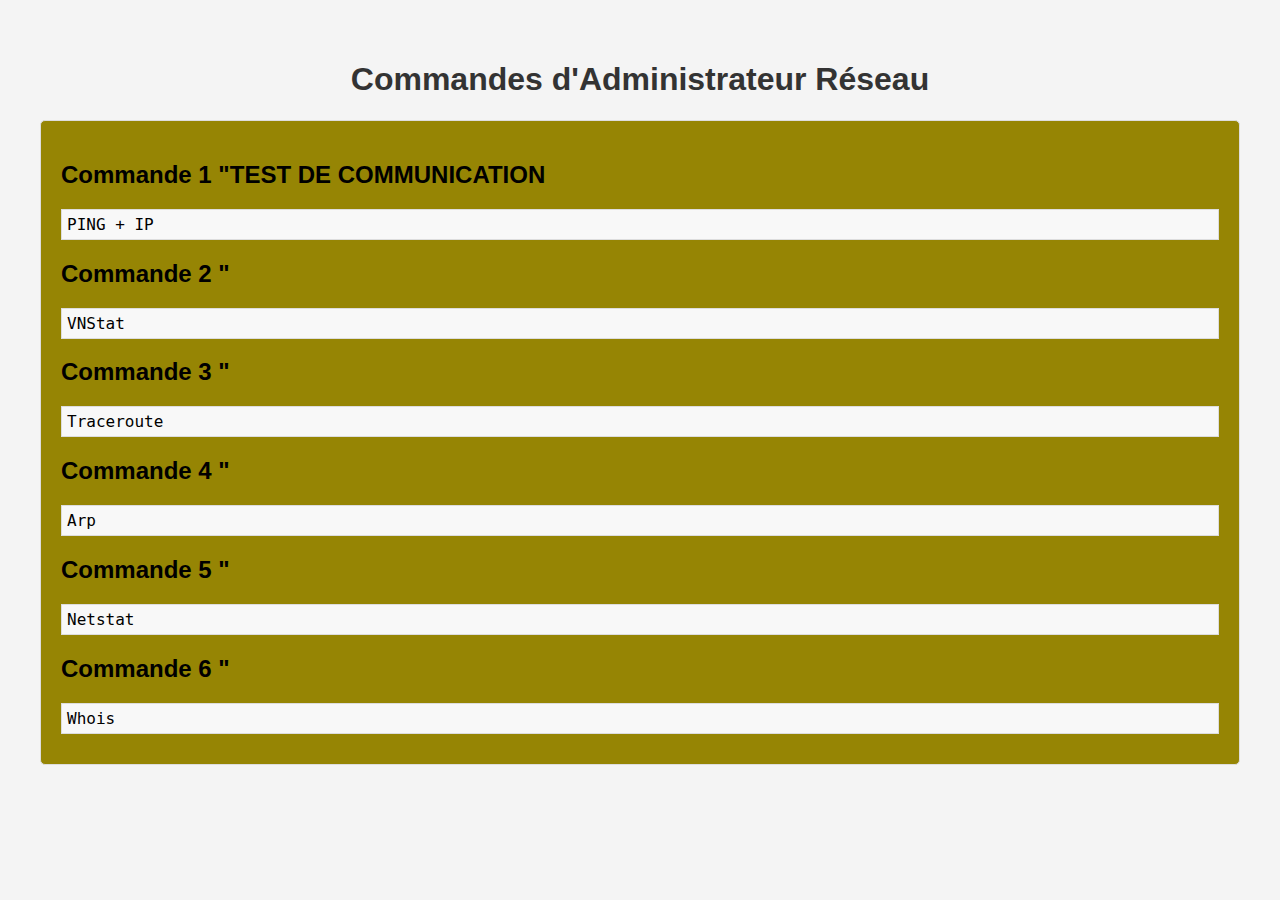
<file: index.html>
<!DOCTYPE html>
<html lang="en">
<head>
    <meta charset="UTF-8">
    <meta name="viewport" content="width=device-width, initial-scale=1.0">
    <title>Document</title>
    <link rel="stylesheet" href="style.css">
</head>
<body>
    <h1>Commandes d'Administrateur Réseau</h1>

    <div class="command-container">
        <h2>Commande 1 "TEST DE COMMUNICATION </h2>
        <code>PING + IP</code>

        <h2>Commande 2 "</h2>
        <code>VNStat</code>
        <h2>Commande 3 "</h2>
        <code>Traceroute</code>
        <h2>Commande 4 "</h2>
        <code>Arp</code>
        <h2>Commande 5 "</h2>
        <code>Netstat</code>
        <h2>Commande 6 "</h2>
        <code>Whois</code>
    </div>
</body>
</html>
</file>
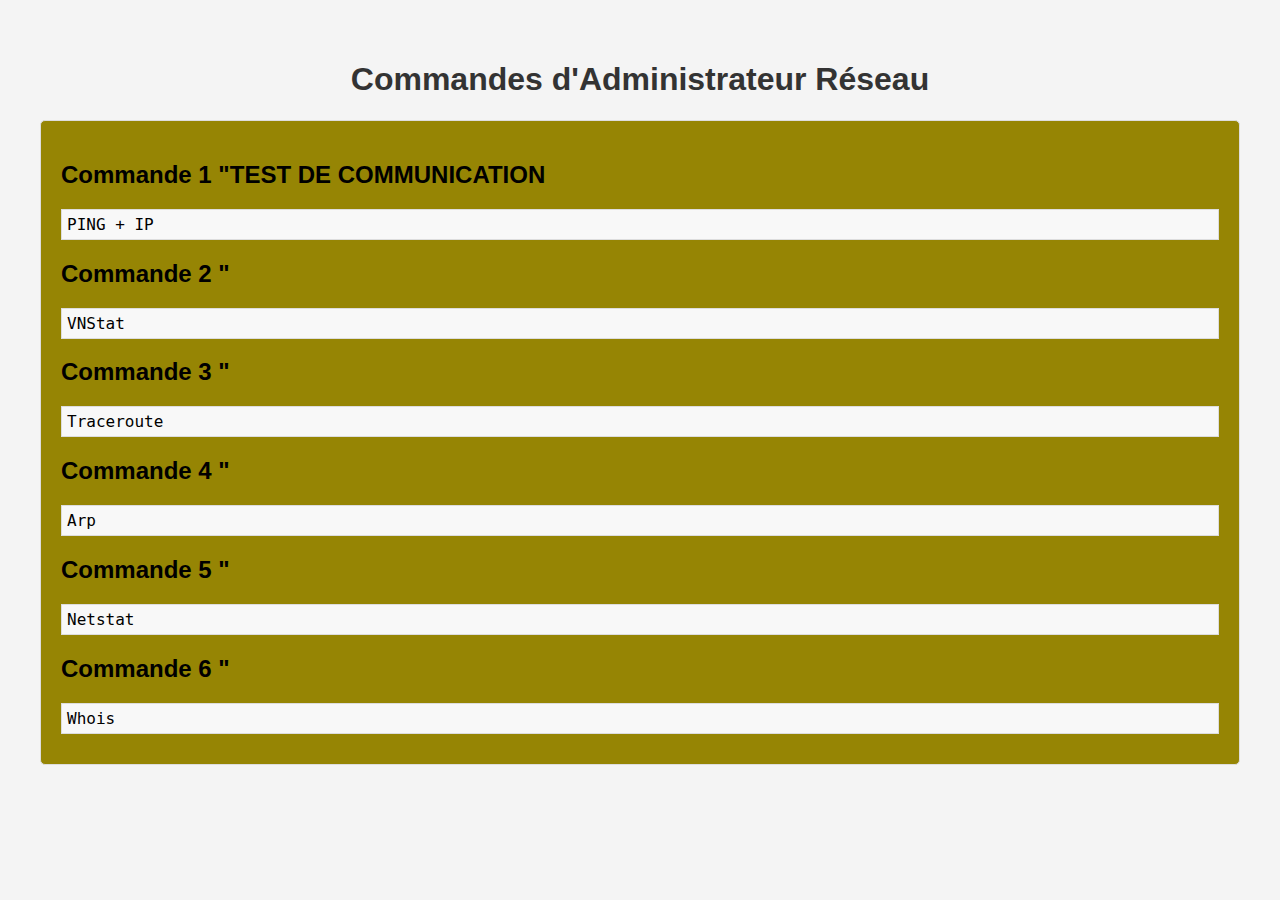
<file: Commandereseau.html>
<!DOCTYPE html>
<html lang="en">
<head>
    <meta charset="UTF-8">
    <meta name="viewport" content="width=device-width, initial-scale=1.0">
    <title>Document</title>
    <link rel="stylesheet" href="reseau.css">
</head>
<body>
    <h1>Commandes d'Administrateur Réseau</h1>

    <div class="command-container">
        <h2>Commande 1 "TEST DE COMMUNICATION </h2>
        <code>PING + IP</code>

        <h2>Commande 2 "</h2>
        <code>VNStat</code>
        <h2>Commande 3 "</h2>
        <code>Traceroute</code>
        <h2>Commande 4 "</h2>
        <code>Arp</code>
        <h2>Commande 5 "</h2>
        <code>Netstat</code>
        <h2>Commande 6 "</h2>
        <code>Whois</code>
    </div>
</body>
</html>
</file>
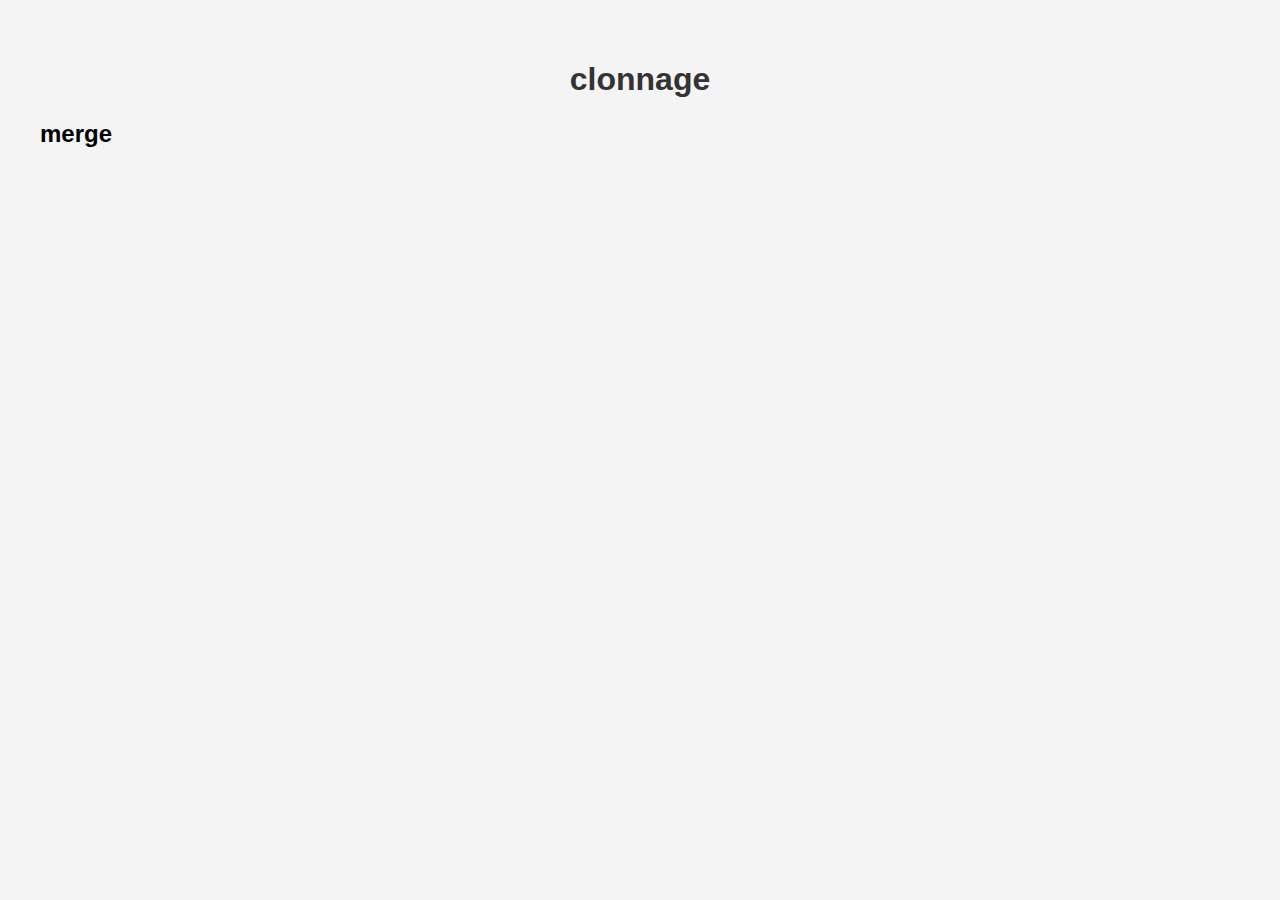
<file: gariko.html>
<!DOCTYPE html>
<html lang="en">
<head>
    <meta charset="UTF-8">
    <meta name="viewport" content="width=device-width, initial-scale=1.0">
<link rel="stylesheet" href="style.css">
    <title>Revision</title>
</head>
<body>
    <H1>clonnage</H1>
    <h2>merge</h2>
</body>
</html>
</file>
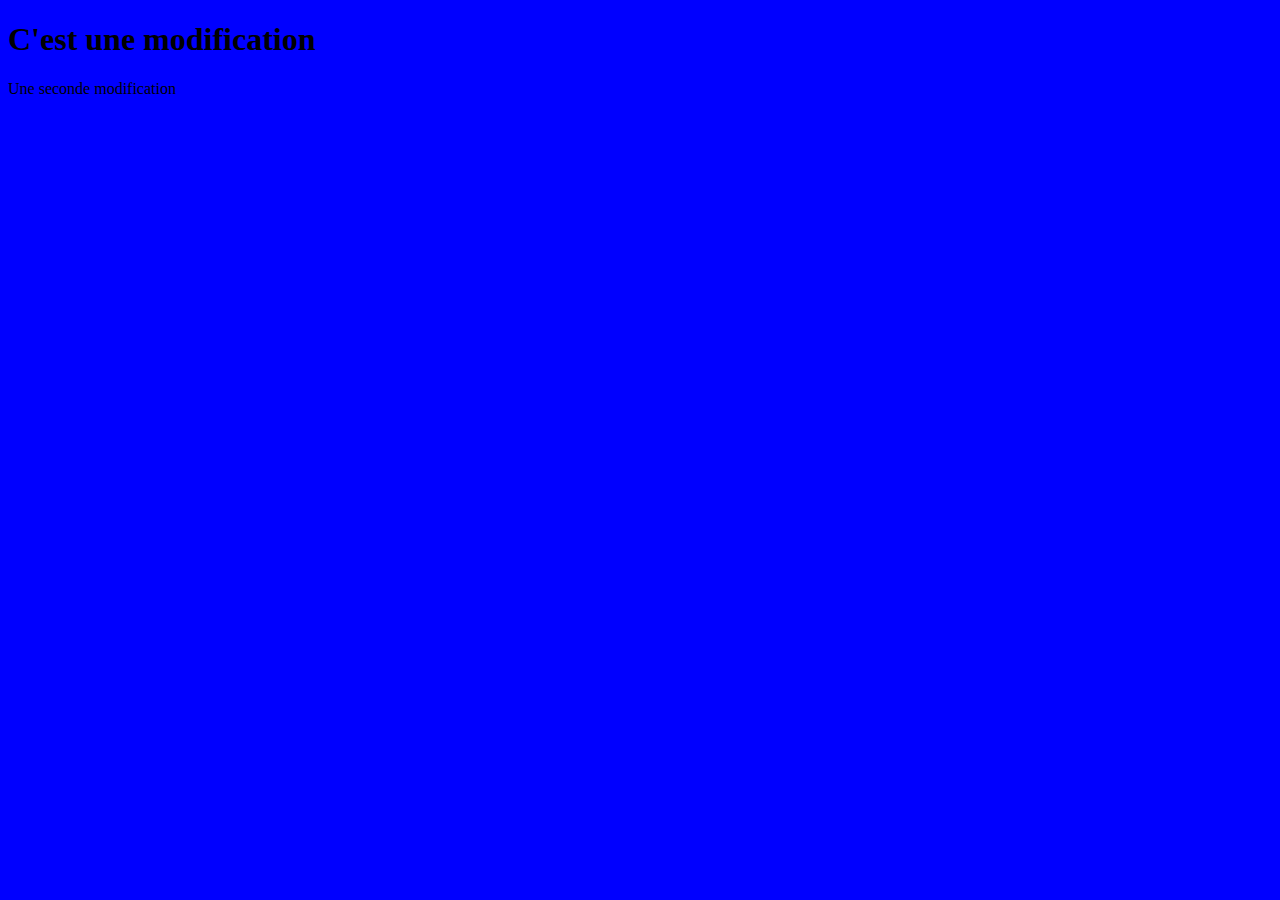
<file: kamate.html>
<!DOCTYPE html>
<html lang="en">
<head>
    <meta charset="UTF-8">
    <meta name="viewport" content="width=device-width, initial-scale=1.0">
    <title>Bonjour</title><link rel="stylesheet" href="kamate.css">
</head>
<body>
    <h1>C'est une modification</h1>
    <p> Une seconde modification</p>
    
</body>
</html>
</file>
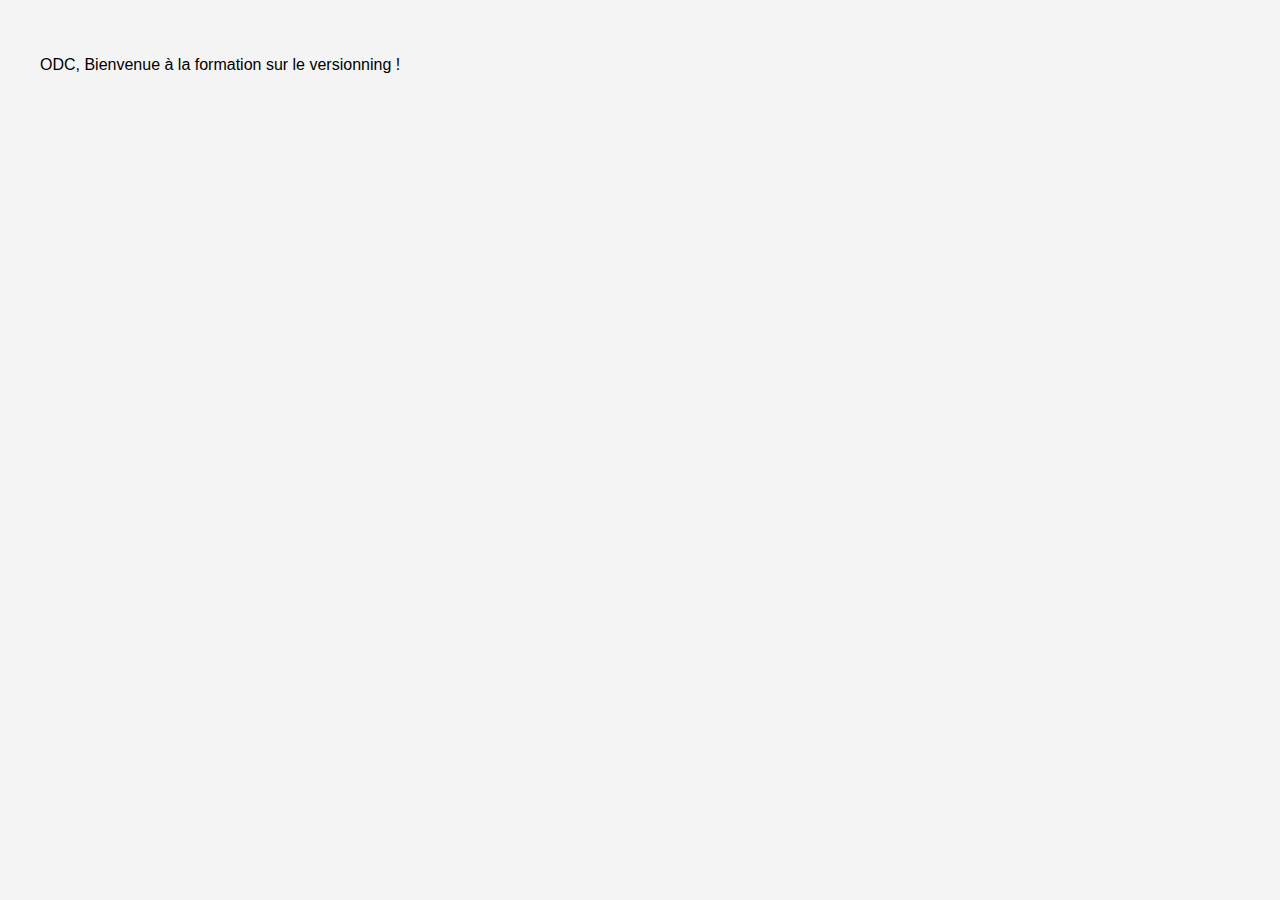
<file: macalou.html>
<!DOCTYPE html>
<html lang="en">
<head>
    <meta charset="UTF-8">
    <meta name="viewport" content="width=device-width, initial-scale=1.0">
    <link rel="stylesheet" href="style.css">
    <title>Revision</title>
</head>
<body>
    <p>ODC, Bienvenue à la formation sur le versionning !</p>
</body>
</html>
</file>
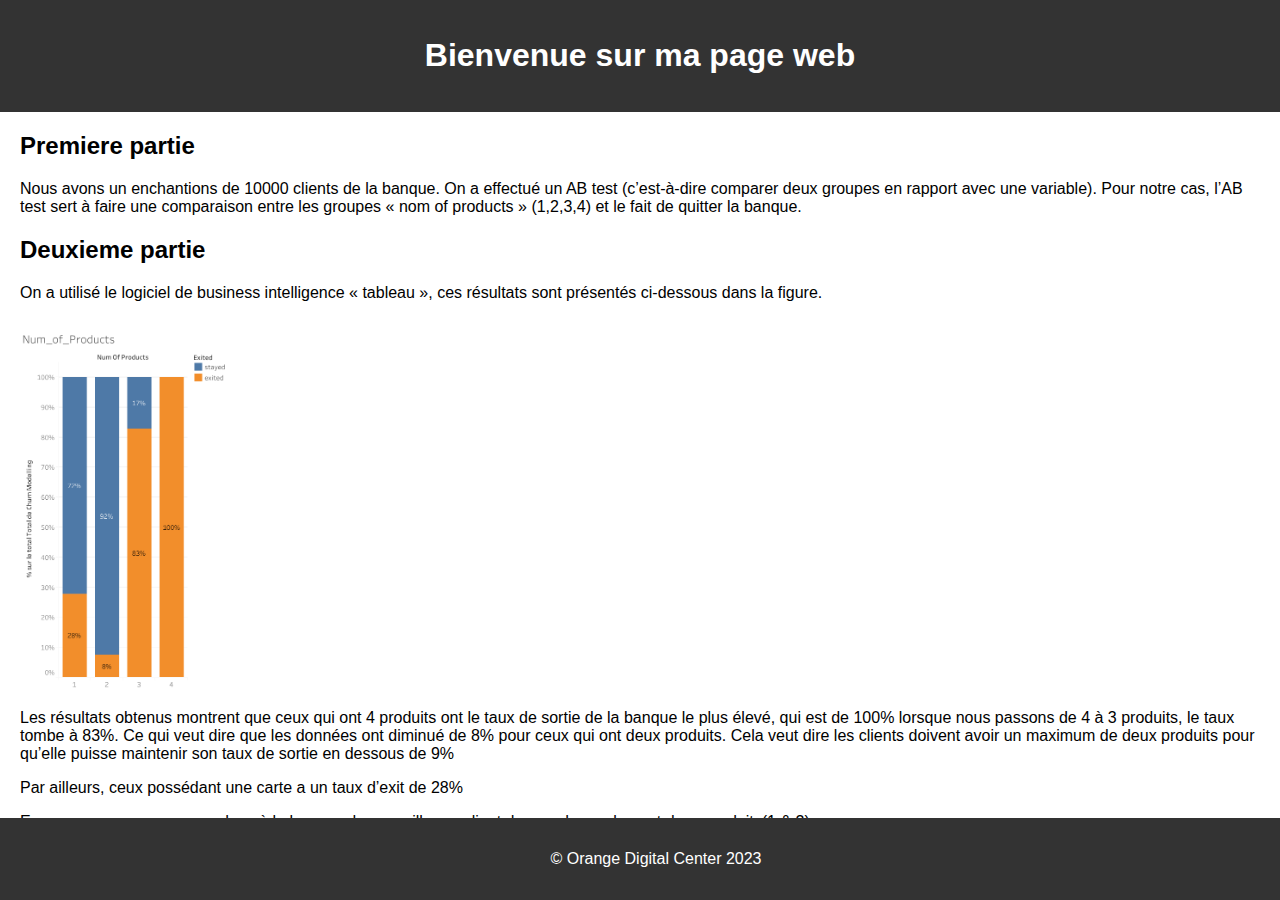
<file: Mira.html>
<!DOCTYPE html>
<html lang="en">
<head>
    <meta charset="UTF-8">
    <meta name="viewport" content="width=device-width, initial-scale=1.0">
    <link rel="stylesheet" href="Mira.css">
    <title>Revision</title>
</head>
<body>

    <header>
        <h1>Bienvenue sur ma page web</h1>
    </header>

    <section>
        <h2>Premiere partie</h2>
        <p>Nous avons un enchantions de 10000 clients de la banque. On a effectué un AB test (c’est-à-dire comparer deux groupes en rapport avec une variable).  Pour notre cas, l’AB test sert à faire une comparaison entre les groupes « nom of products » (1,2,3,4) et le fait de quitter la banque.</p>
    </section>

    <section>
        <h2>Deuxieme partie</h2>
        <p>On a utilisé le logiciel de business intelligence « tableau », ces résultats sont présentés ci-dessous dans la figure.</p>
        <img src="Num_of_Products.png" >
        <p>Les résultats obtenus montrent que ceux qui ont 4 produits ont le taux de sortie de la banque le plus élevé, qui est de 100% lorsque nous passons de 4 à 3 produits, le taux tombe à 83%. Ce qui veut dire que les données ont diminué de 8% pour ceux qui ont deux produits.  Cela veut dire les clients doivent avoir un maximum de deux produits pour qu’elle puisse maintenir son taux de sortie en dessous de 9%</p>
        <p>Par ailleurs, ceux possédant une carte a un taux d’exit de 28% </p>

        <p>En somme, nous recommandons à la banque de conseiller au client de prendre seulement deux produits(1 & 2) </p>
            
    
    </section>

    <footer>
        <p>© Orange Digital Center 2023 </p>
    </footer>

</body>
</html>
</file>
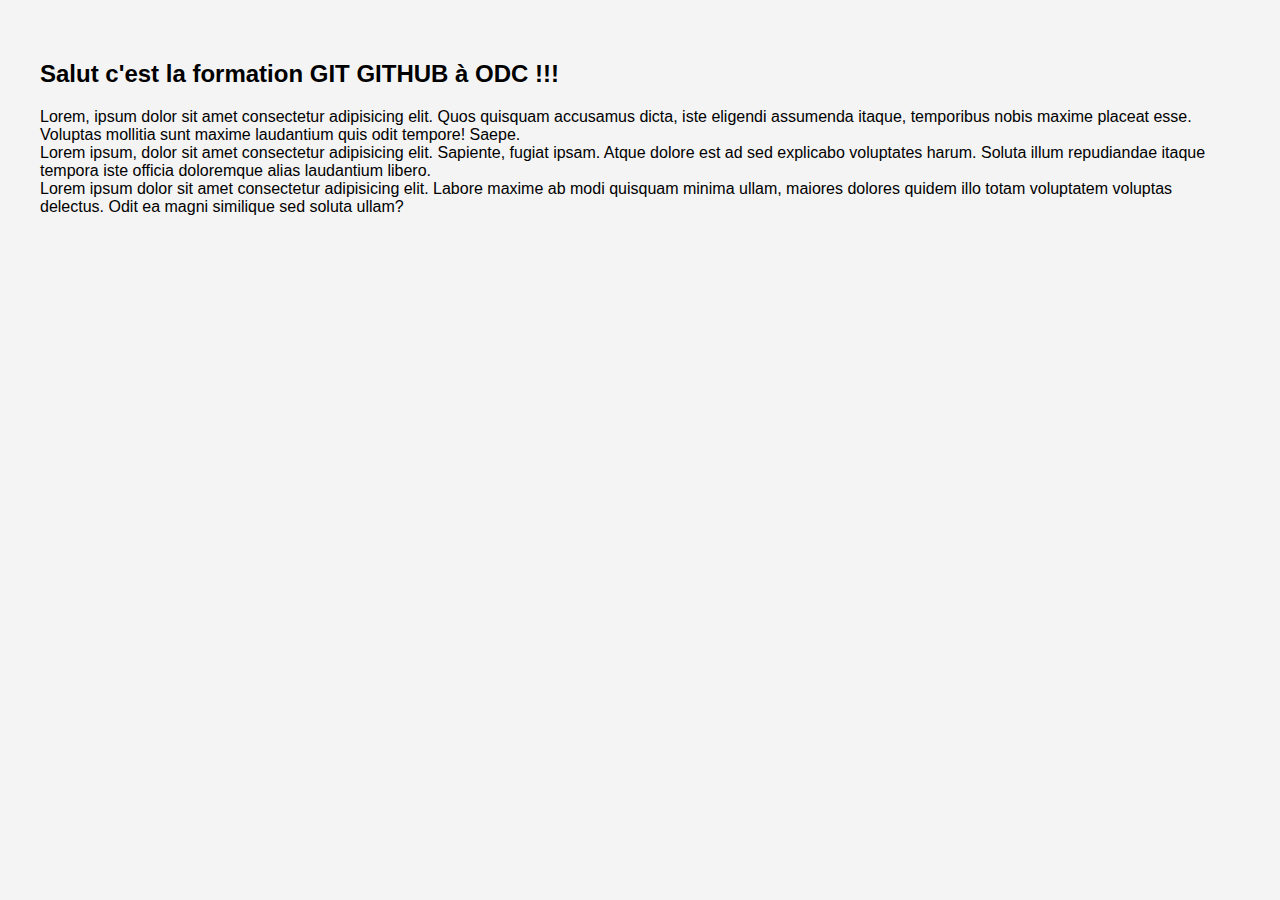
<file: monindex.html>
<!DOCTYPE html>
<html lang="en">
<head>
    <meta charset="UTF-8">
    <meta http-equiv="X-UA-Compatible" content="IE=edge">
    <meta name="viewport" content="width=device-width, initial-scale=1.0">
    <title>Document</title>
    <link rel="stylesheet" href="style.css">
</head>
<body>
    <h2> Salut c'est la formation GIT GITHUB à ODC !!! </h2>
        <p> Lorem, ipsum dolor sit amet consectetur adipisicing elit. Quos quisquam accusamus dicta, iste eligendi assumenda itaque, temporibus nobis maxime placeat esse. Voluptas mollitia sunt maxime laudantium quis odit tempore! Saepe.<br>
            Lorem ipsum, dolor sit amet consectetur adipisicing elit. Sapiente, fugiat ipsam. Atque dolore est ad sed explicabo voluptates harum. Soluta illum repudiandae itaque tempora iste officia doloremque alias laudantium libero.<br>
            Lorem ipsum dolor sit amet consectetur adipisicing elit. Labore maxime ab modi quisquam minima ullam, maiores dolores quidem illo totam voluptatem voluptas delectus. Odit ea magni similique sed soluta ullam?<br>

        </p>
</body>
</html>
</file>
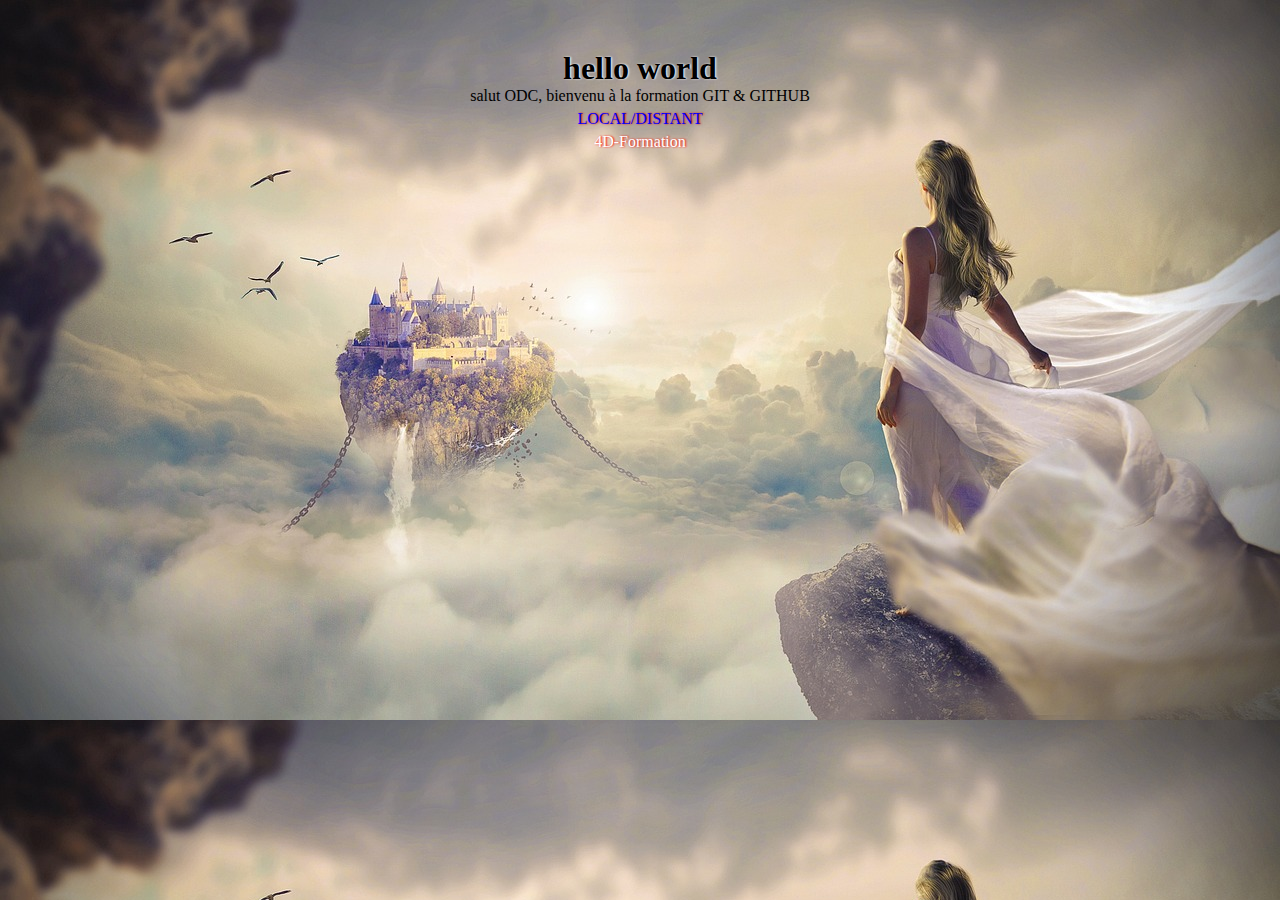
<file: odc.html>
<!DOCTYPE html>
<html>
<head>
	<meta charset="utf-8">
	<meta name="viewport" content="width=device-width, initial-scale=1">
	<link rel="stylesheet" type="text/css" href="odc.css">
	<title>ProjetODC</title>
</head>
<body>
	<h1>hello world</h1>
	<p>salut ODC, bienvenu à la formation GIT & GITHUB</p>
	<p style="text-align: center; margin-top: 5px; color: blue; text-shadow:1px 0px 2px red ">LOCAL/DISTANT</p>
	<p style="text-align: center; margin-top: 5px; color: white; text-shadow:1px 0px 2px red ">4D-Formation</p>
</body>
</html>
</file>
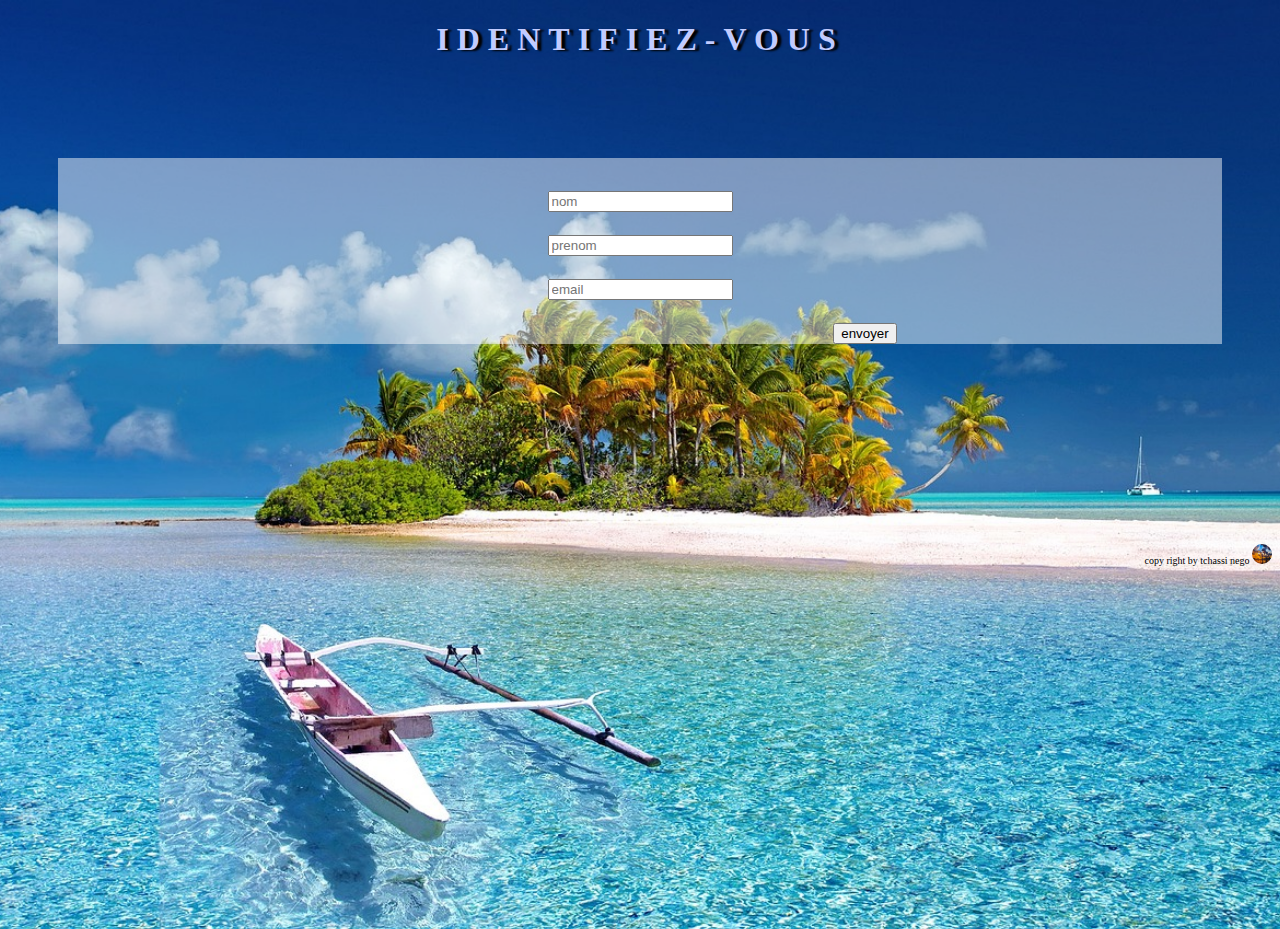
<file: odc1.html>
<!DOCTYPE html>
<html>
<head>
    <meta charset="utf-8">
    <meta name="viewport" content="width=device-width, initial-scale=1">
    <link rel="stylesheet" type="text/css" href="odc1.css">
    <title> Leurs Site Web </title>
    <script type="text/javascript">
        function validateform() {
            var nom = document.forms["myForm"]["nom"].value
            var prenom = document.forms["myForm"]["prenom"].value
            var email = document.forms["myForm"]["email"].value

            if( nom == ""){
                alert("veillez saisir votre nom s'il vous plait");
                return false;
            }

            if( prenom == ""){
                alert(" s'il vous plait ,veillez saisir votre prenom ");
                return false;
            }

            if( email == ""){
                alert("veillez saisir votre email s'il vous plait");
                return false;
            }
        }
    </script>
</head>
<body>

    <header>
        <h1>identifiez-vous</h1>
    </header>
    <form action="C:/Users/USER/ODC_REVISION/odc.html" method="post" onsubmit="return validateform()" name="myForm">

        <main>
            <div class="classA">
                
            <label for="nom"></label>
            <input type="text" name="nom" maxlength="20" id="nom" placeholder="nom">    

            </div>
            <div class="classB">
                <label for="prenom"></label>

                <input type="text" name="prenom" id="prenom" maxlength="20" placeholder="prenom">
            </div>
            <div class="classC">
                <label for="email"></label>

                <input type="text" name="email" id="email" maxlength="30" placeholder="email">
            </div>
            <div class="classD">
                <label for="envoyer"></label>

                <input type="submit" value="envoyer">
            </div>
        </main>
        
    </form>

    <div class="sous_titre"> copy right by tchassi nego <img class="logo" src="./img/ciel.jpg" width="20px" height="20px"></div>

</body>
</html>
</file>
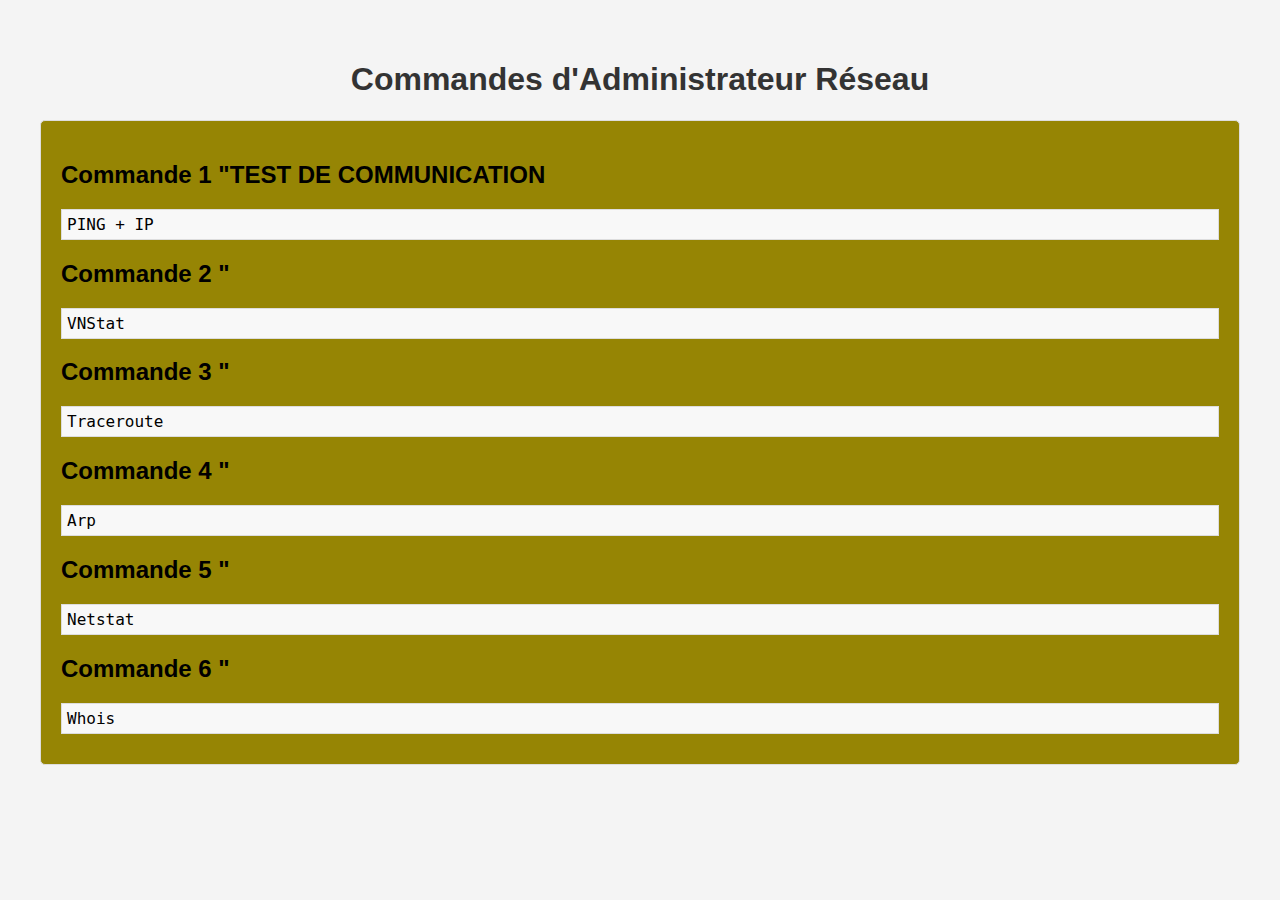
<file: re.html>
<!DOCTYPE html>
<html lang="en">
<head>
    <meta charset="UTF-8">
    <meta name="viewport" content="width=device-width, initial-scale=1.0">
    <title>Document</title>
    <link rel="stylesheet" href="re.css">
</head>
<body>
    <h1>Commandes d'Administrateur Réseau</h1>

    <div class="command-container">
        <h2>Commande 1 "TEST DE COMMUNICATION </h2>
        <code>PING + IP</code>

        <h2>Commande 2 "</h2>
        <code>VNStat</code>
        <h2>Commande 3 "</h2>
        <code>Traceroute</code>
        <h2>Commande 4 "</h2>
        <code>Arp</code>
        <h2>Commande 5 "</h2>
        <code>Netstat</code>
        <h2>Commande 6 "</h2>
        <code>Whois</code>
    </div>
</body>
</html>
</file>
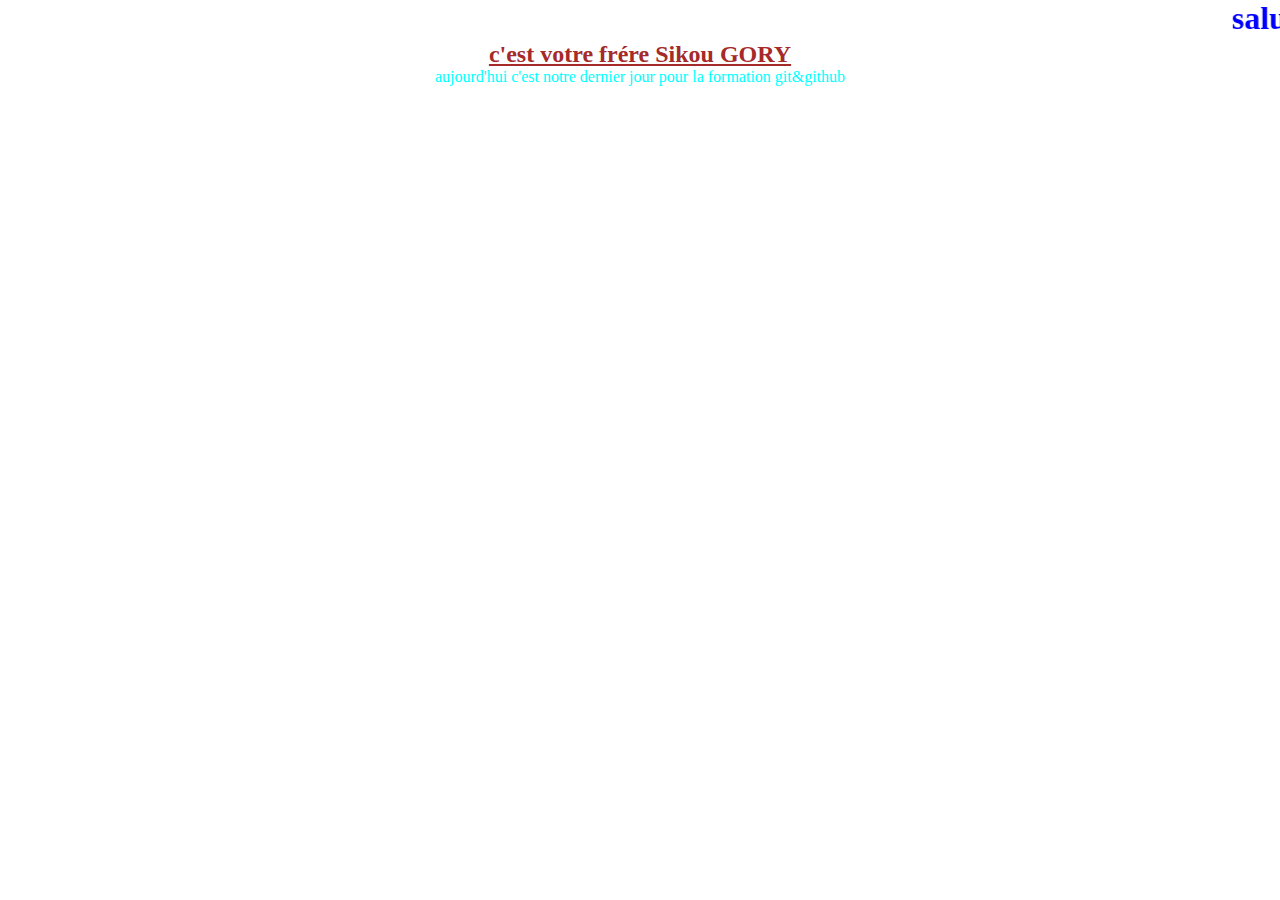
<file: sikou.html>
<!DOCTYPE html>
<html lang="en">
<head>
    <meta charset="UTF-8">
    <meta name="viewport" content="width=device-width, initial-scale=1.0">
    <link rel="stylesheet" href="gory.css">
    <title>Document</title>
</head>
<body>
    <marquee><h1>salut tout le monde </h1></marquee>
    <h2>c'est votre frére Sikou GORY</h2>
    <p>aujourd'hui c'est notre dernier jour pour la formation git&github</p>
</body>
</html>
</file>
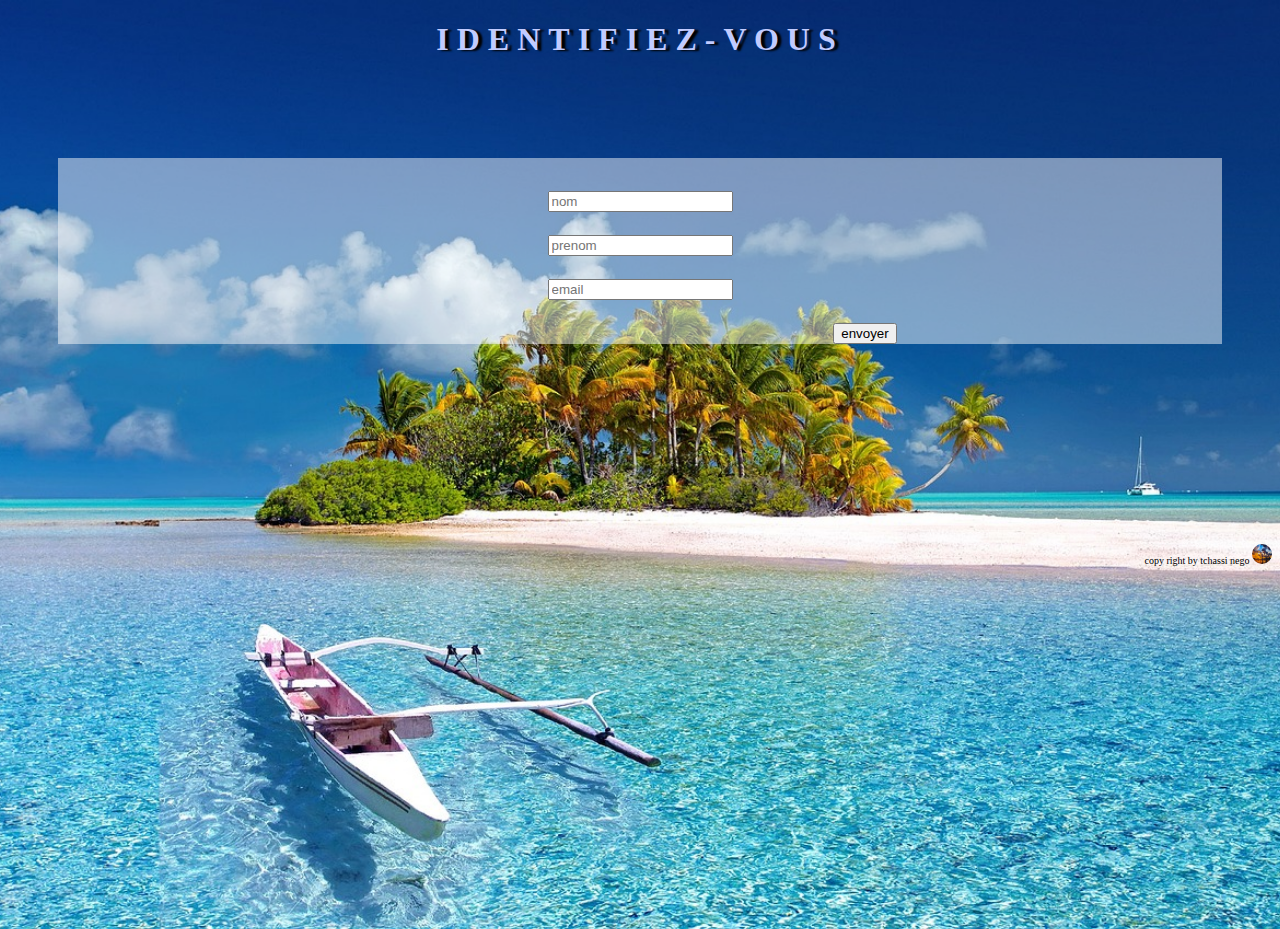
<file: tchassi.html>
<!DOCTYPE html>
<html>
<head>
    <meta charset="utf-8">
    <meta name="viewport" content="width=device-width, initial-scale=1">
    <link rel="stylesheet" type="text/css" href="tchassi.css">
    <title> Leurs Site Web </title>
    <script type="text/javascript">
        function validateform() {
            var nom = document.forms["myForm"]["nom"].value
            var prenom = document.forms["myForm"]["prenom"].value
            var email = document.forms["myForm"]["email"].value

            if( nom == ""){
                alert("veillez saisir votre nom s'il vous plait");
                return false;
            }

            if( prenom == ""){
                alert(" s'il vous plait ,veillez saisir votre prenom ");
                return false;
            }

            if( email == ""){
                alert("veillez saisir votre email s'il vous plait");
                return false;
            }
        }
    </script>
</head>
<body>

    <header>
        <h1>identifiez-vous</h1>
    </header>
    <form action="C:/Users/USER/ODC_REVISION/odc.html" method="post" onsubmit="return validateform()" name="myForm">

        <main>
            <div class="classA">
                
            <label for="nom"></label>
            <input type="text" name="nom" maxlength="20" id="nom" placeholder="nom">    

            </div>
            <div class="classB">
                <label for="prenom"></label>

                <input type="text" name="prenom" id="prenom" maxlength="20" placeholder="prenom">
            </div>
            <div class="classC">
                <label for="email"></label>

                <input type="text" name="email" id="email" maxlength="30" placeholder="email">
            </div>
            <div class="classD">
                <label for="envoyer"></label>

                <input type="submit" value="envoyer">
            </div>
        </main>
        
    </form>

    <div class="sous_titre"> copy right by tchassi nego <img class="logo" src="./img/ciel.jpg" width="20px" height="20px"></div>

</body>
</html>
</file>
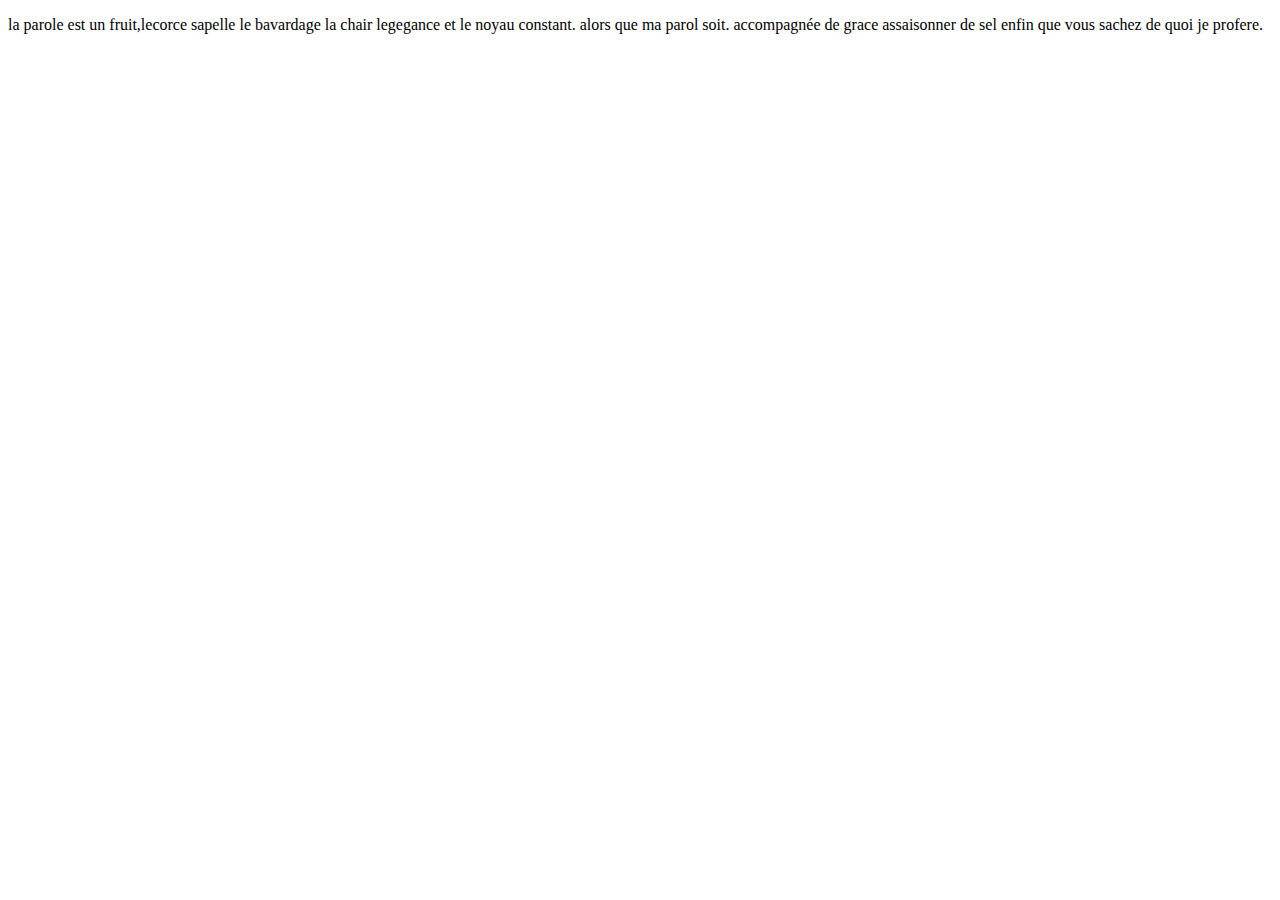
<file: toure.html>
<!DOCTYPE html>
<html lang="en">
<head>
    <meta charset="UTF-8">
    <meta name="viewport" content="width=device-width, initial-scale=1.0">
    <title>Document</title>
</head>
<body>
    
<p>la parole est un fruit,lecorce sapelle le bavardage la chair legegance et le noyau constant.
    alors que ma parol soit. 
    accompagnée de grace assaisonner de sel enfin que vous sachez de quoi je profere.</p>
    <p></p>
</body>
</html>
</file>
<file: style.css>
body {
    font-family: Arial, sans-serif;
    margin: 20px;
    padding: 20px;
    background-color: #f4f4f4;
}

h1 {
    color: #333;
    text-align: center;
}

.command-container {
    background-color: #968504;
    border: 1px solid #dddddd;
    border-radius: 5px;
    padding: 20px;
    margin-top: 20px;
}

code {
    font-family: Consolas, monospace;
    background-color: #f8f8f8;
    border: 1px solid #ddd;
    padding: 5px;
    display: block;
    margin: 10px 0;
}
</file>
<file: reseau.css>
body {
    font-family: Arial, sans-serif;
    margin: 20px;
    padding: 20px;
    background-color: #f4f4f4;
}

h1 {
    color: #333;
    text-align: center;
}

.command-container {
    background-color: #968504;
    border: 1px solid #dddddd;
    border-radius: 5px;
    padding: 20px;
    margin-top: 20px;
}

code {
    font-family: Consolas, monospace;
    background-color: #f8f8f8;
    border: 1px solid #ddd;
    padding: 5px;
    display: block;
    margin: 10px 0;
}
</file>
<file: kamate.css>
body{
    background-color: blue;
}
</file>
<file: Mira.css>
body {
    font-family: Arial, sans-serif;
    margin: 0;
    padding: 0;
}

header {
    background-color: #333;
    color: white;
    text-align: center;
    padding: 1em;
}

section {
    margin: 20px;
}
img {
    max-width: 20%;
    height: auto;
    margin-top: 10px;
}
footer {
    background-color: #333;
    color: white;
    text-align: center;
    padding: 1em;
    position: fixed;
    bottom: 0;
    width: 100%;
}
</file>
<file: odc.css>
*{
	box-sizing: border-box;
	margin: 0px;
	padding: 0px;
}
body{
	background:url(./img/fantasy-3077928_1280.jpg);
}
h1{
	font-family: verdana; 
	text-align: center; 
	margin-top: 50px;
	text-shadow:1px 0px 2px white; 
}
p{
	text-align: center;
}
</file>
<file: odc1.css>
/*@font-face{
	font-family: "police";
	src:url(./img/M.TTF);

}*/
body{
	background: url(./img/plage.jpg) no-repeat center/cover ;

	height: 100vh;

}
h1{
	text-align: center;
	text-transform: uppercase;
	letter-spacing: 8px;
	color: #c1cbff;
	font-size: 2rem;
	text-shadow: 4px 1px 2px black;
	/*text-decoration: underline;*/
	/*font-family: "police";*/
	text-decoration-color: blue;
	font-family: verdana;
	

}


form{
	
	text-align: center;
	
}
button.envoyer{
	color: white;
	
	
}

main{
	background: #ffffff7a;
	margin-top: 100px;
	min-height: 9vh;
	margin-right: 50px;
	padding-top: 30px;
	margin-left: 50px;

}
div.classA{
	font-size: 20px;
}
div.classB{
	font-size: 20px;
	margin-top: 20px
}
div.classC{
	font-size: 20px;
	margin-top: 20px
}
div.classD{
	font-size: 20px;
	margin-top: 20px;
	margin-left:450px;
}

div.sous_titre{
	text-align: right;
	font-family: verdana;
	font-size: 10px;
	margin-top: 200px;

}
img.logo{
	border-radius: 50px;
}
</file>
<file: re.css>
body {
    font-family: Arial, sans-serif;
    margin: 20px;
    padding: 20px;
    background-color: #f4f4f4;
}

h1 {
    color: #333;
    text-align: center;
}

.command-container {
    background-color: #968504;
    border: 1px solid #dddddd;
    border-radius: 5px;
    padding: 20px;
    margin-top: 20px;
}

code {
    font-family: Consolas, monospace;
    background-color: #f8f8f8;
    border: 1px solid #ddd;
    padding: 5px;
    display: block;
    margin: 10px 0;
}
</file>
<file: gory.css>
*{
    margin: 0;
    padding: 0;
}

h1{
    color: blue;
    text-overflow: clip;
    text-decoration: solid;
}

h2{
    text-align: center;
    color: brown;
    text-decoration: underline;
}

p{
    text-align: center;
    color: aqua;
}
</file>
<file: tchassi.css>
/*@font-face{
	font-family: "police";
	src:url(./img/M.TTF);

}*/
body{
	background: url(./img/plage.jpg) no-repeat center/cover ;

	height: 100vh;

}
h1{
	text-align: center;
	text-transform: uppercase;
	letter-spacing: 8px;
	color: #c1cbff;
	font-size: 2rem;
	text-shadow: 4px 1px 2px black;
	/*text-decoration: underline;*/
	/*font-family: "police";*/
	text-decoration-color: blue;
	font-family: verdana;
	

}


form{
	
	text-align: center;
	
}
button.envoyer{
	color: white;
	
	
}

main{
	background: #ffffff7a;
	margin-top: 100px;
	min-height: 9vh;
	margin-right: 50px;
	padding-top: 30px;
	margin-left: 50px;

}
div.classA{
	font-size: 20px;
}
div.classB{
	font-size: 20px;
	margin-top: 20px
}
div.classC{
	font-size: 20px;
	margin-top: 20px
}
div.classD{
	font-size: 20px;
	margin-top: 20px;
	margin-left:450px;
}

div.sous_titre{
	text-align: right;
	font-family: verdana;
	font-size: 10px;
	margin-top: 200px;

}
img.logo{
	border-radius: 50px;
}
</file>
